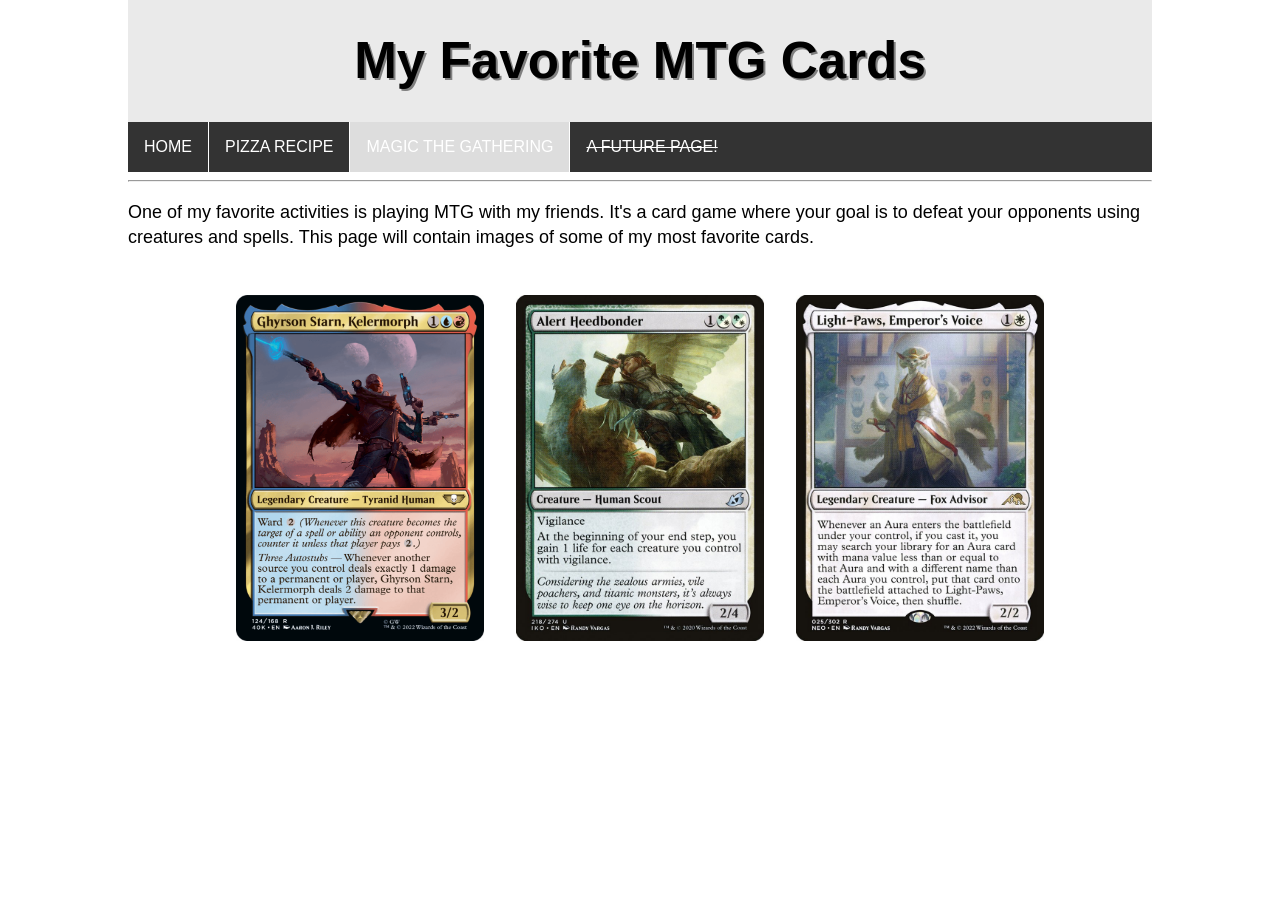
<file: Pages/MTG.html>
<!DOCTYPE html>
<html lang="en">
  <head>
    <title>Favorite MTG Cards</title>
    <meta name="viewport" content="width=device-width, initial-scale=1.0">
    <link rel="stylesheet" href="../styles.css">
  </head>

  <body>
    <h1>My Favorite MTG Cards</h1>

    <nav>
      <ul>
        <li><a href="../index.html">Home</a></li>
        <li><a href="PizzaRecipe.html">Pizza Recipe</a></li>
        <li><a href="MTG.html" class="active">Magic the Gathering</a></li>
        <li><a><s>A future page!</s></a></li>
      </ul>
    </nav>

    <hr>

    <p>
      One of my favorite activities is playing MTG with my friends.
      It's a card game where your goal is to defeat your opponents using creatures and spells.
      This page will contain images of some of my most favorite cards.
    </p>

    <div class="container">
      <img src="Images/ghyrson.png" width="248" height="346" alt="Ghysron Starn from MTG">
      <img src="Images/alert_heedbonder.jpg" width="248" height="346" alt="Alert Heedbonder from MTG">
      <img src="Images/light_paws.jpg" width="248" height="346" alt="Light Paws from MTG">
    </div>
  </body>
</html>
</file>
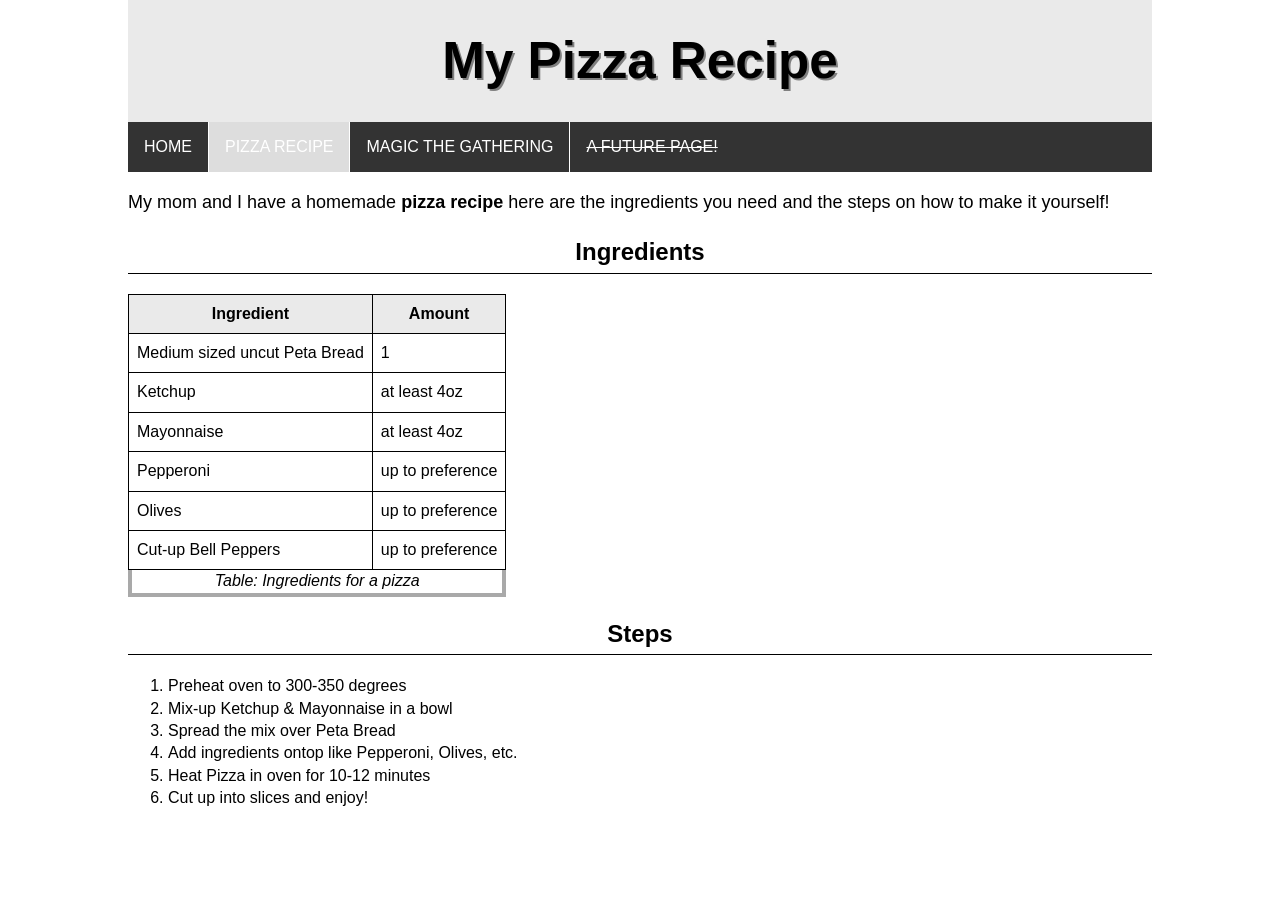
<file: Pages/PizzaRecipe.html>
<!DOCTYPE html>
<html lang="en">
    <head>
        <title>My Pizza Recipe</title>
        <meta name="viewport" content="width=device-width, initial-scale=1.0">
        <link rel="stylesheet" href="../styles.css">
    </head>
    <body>
        <h1>My Pizza Recipe</h1>

        <nav>
            <ul>
                <li><a href="../index.html">Home</a></li>
                <li><a href="PizzaRecipe.html" class="active">Pizza Recipe</a></li>
                <li><a href="MTG.html">Magic the Gathering</a></li>
                <li><a><s>A future page!</s></a></li>
            </ul>
        </nav>


        <p>
            My mom and I have a homemade <b>pizza recipe</b>
            here are the ingredients you need and
            the steps on how to make it yourself!
        </p>

        <h2>Ingredients</h2>
        <table>
            <caption>
                Table: Ingredients for a pizza
            </caption>
            <thead>
                <tr>
                    <th>Ingredient</th>
                    <th>Amount</th>
                </tr>
            </thead>
            <tbody>
                <tr>
                    <td>Medium sized uncut Peta Bread</td>
                    <td>1</td>
                </tr>
                <tr>
                    <td>Ketchup</td>
                    <td>at least 4oz</td>
                </tr>
                <tr>
                    <td>Mayonnaise</td>
                    <td>at least 4oz</td>
                </tr>
                <tr>
                    <td>Pepperoni</td>
                    <td>up to preference</td>
                </tr>
                <tr>
                    <td>Olives</td>
                    <td>up to preference</td>
                </tr>
                <tr>
                    <td>Cut-up Bell Peppers</td>
                    <td>up to preference</td>
                </tr>
            </tbody>
        </table>

        <h2>Steps</h2>
        <ol>
            <li>Preheat oven to 300-350 degrees</li>
            <li>Mix-up Ketchup & Mayonnaise in a bowl</li>
            <li>Spread the mix over Peta Bread</li>
            <li>Add ingredients ontop like Pepperoni, Olives, etc.</li>
            <li>Heat Pizza in oven for 10-12 minutes</li>
            <li>Cut up into slices and enjoy!</li>
        </ol>
    </body>
</html>
</file>
<file: styles.css>
body {
    font-family: Arial, Helvetica, sans-serif;
    background-color: white;
    line-height: 1.4;
    margin: 0;
    padding-left: 10%;
    padding-right: 10%;
}

@media screen and (max-width: 760px) {
    body {
        padding-left: 1em;
        padding-right: 1em;
    }
}

h1 {
    font-size: 4vw;
    text-shadow: 2px 2px gray;
    text-align: center;
    background-color: #eaeaea;
    margin: 0;
    padding-top: 25px;
    padding-bottom: 25px;
}

h2 {
    border-bottom: 1px solid black;
    padding-bottom: 4px;
    text-align: center;
}

h3 {
    padding-bottom: 4px;
}

p {
    font-size: 18px;
}

blockquote {
    background-color: #eaeaea;
    border-left: 8px solid darkgray;
    margin: 24px 10px;
    padding: 8px 10px;
}

div.viewable {
    max-width: 400px;
    max-height: 250px;
}

audio {
    width: 80vw;
    max-width: 400px;
}

iframe, video {
    width: 100%;
    height: auto;
    aspect-ratio: 16 / 9;
}

.container {
    display: flex;
    justify-content: center;
    align-items: center;
    flex-flow: row wrap;
    flex-direction: row;
    flex-shrink: 1;
    gap: 2em;
    height: 400px;
}

footer {
    background-color: #eaeaea;
    text-align: center;
    text-decoration: underline;
    text-decoration-color: darkgray;
    font-weight: bold;
}

figcaption {
    margin-left: 28px;
}

ol {
    list-style-type: decimal;
}

ul {
    list-style-type: square;
}

/* styling for tables */
table {
    border-collapse: collapse;
}

th {
    background-color: #eaeaea;
}

th, td {

    padding: 8px;
}

table caption {
    border-left: 4px solid darkgray;
    border-right: 4px solid darkgray;
    border-bottom: 4px solid darkgray;
    caption-side: bottom;
    font-style: italic;
}

table, th, td {
    border: 1px solid black;
}

/* styling for the navigation bar*/
nav {
    position: sticky;
    top: 0;
    z-index: 1;
}

nav ul {
    list-style-type: none;
    overflow: hidden;
    background-color: #333;
    margin: 0;
    padding: 0;
}

nav ul li {
    float: left;
    border-right: 1px solid white;
}

nav ul li:last-child {
    border-right: 0;
}

nav ul li a {
    display: block;
    color: white;
    text-align: center;
    padding: 14px 16px;
    text-decoration: none;
    text-transform: uppercase;
}

nav ul li a.active {
    background-color: #ddd;
}

nav ul li a:hover {
    background-color: #ddd;
}

@media screen and (max-width: 760px) {
    nav ul li {
        float: none;
    }

    nav {
        position: relative;
    }
}
</file>
